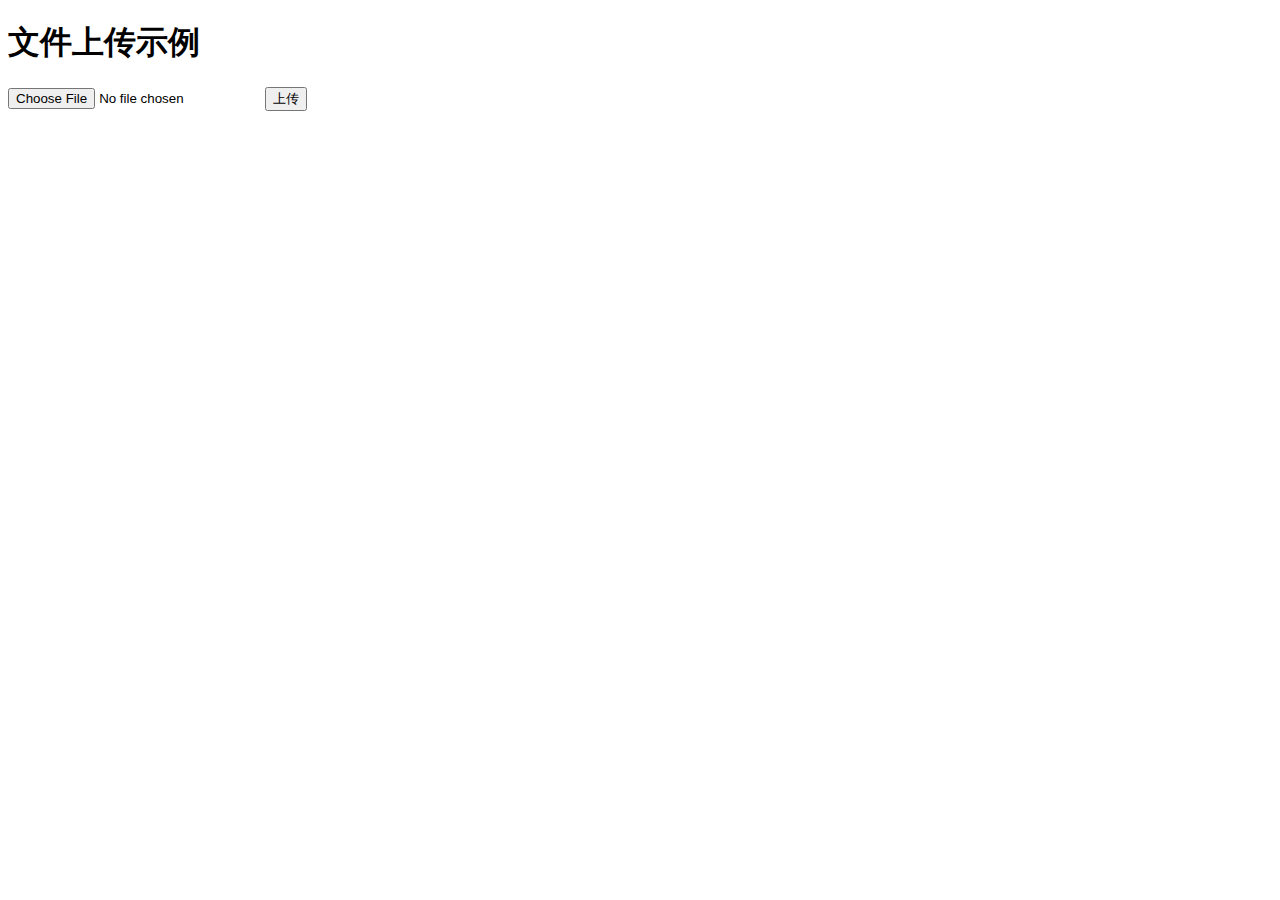
<file: fileupload/templates/upload.html>
<!DOCTYPE html>
<html lang="en">
<head>
    <meta charset="UTF-8">
    <title>Title</title>
</head>
<body>
    <h1>文件上传示例</h1>
    <form action="" enctype='multipart/form-data' method='POST'>
        <input type="file" name="file">
        <input type="submit" value="上传">
    </form>
</body>
</html>
</file>
